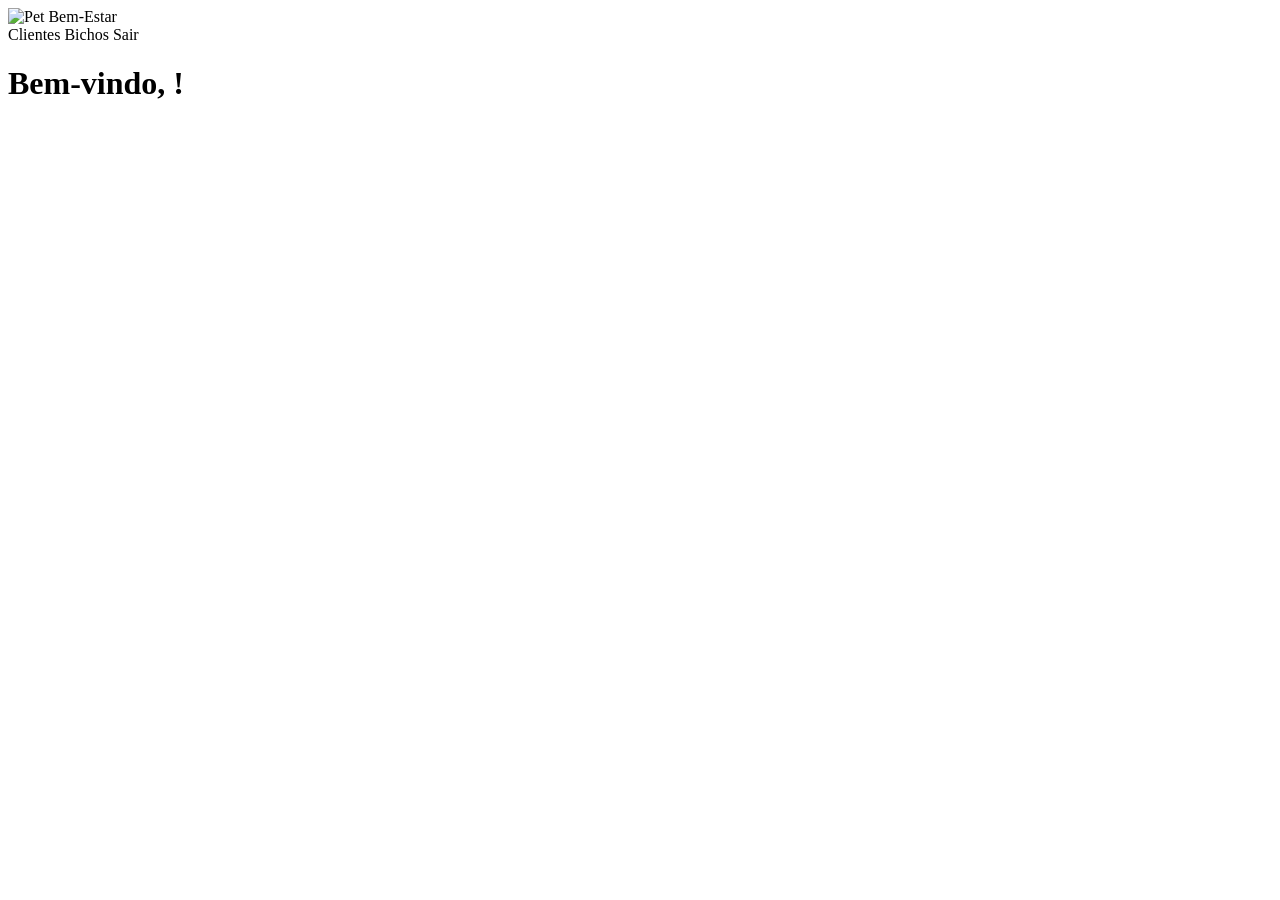
<file: src/main/resources/templates/index.html>
<!DOCTYPE html>
<html xmlns:th="http://www.thymeleaf.org" lang="pt-BR">
<head>
    <meta charset="UTF-8">
    <title>Pet Bem-Estar</title>
    <link rel="stylesheet" th:href="@{/css/estilo.css}">
</head>
<body>
    <header class="topo">
        <div class="topo-conteudo">
            <img th:src="@{/images/logo.jpg}" alt="Pet Bem-Estar" class="logo">
            <nav class="menu">
                <a th:href="@{/clientes}">Clientes</a>
                <a th:href="@{/animais}">Bichos</a>
                <a th:href="@{/logout}">Sair</a>
            </nav>
        </div>
    </header>

    <main class="conteudo boas-vindas">
        <h1>Bem-vindo, <span th:text="${session.usuarioLogado != null ? session.usuarioLogado.nomeUsuario : ''}"></span>!</h1>
    </main>
</body>
</html>
</file>
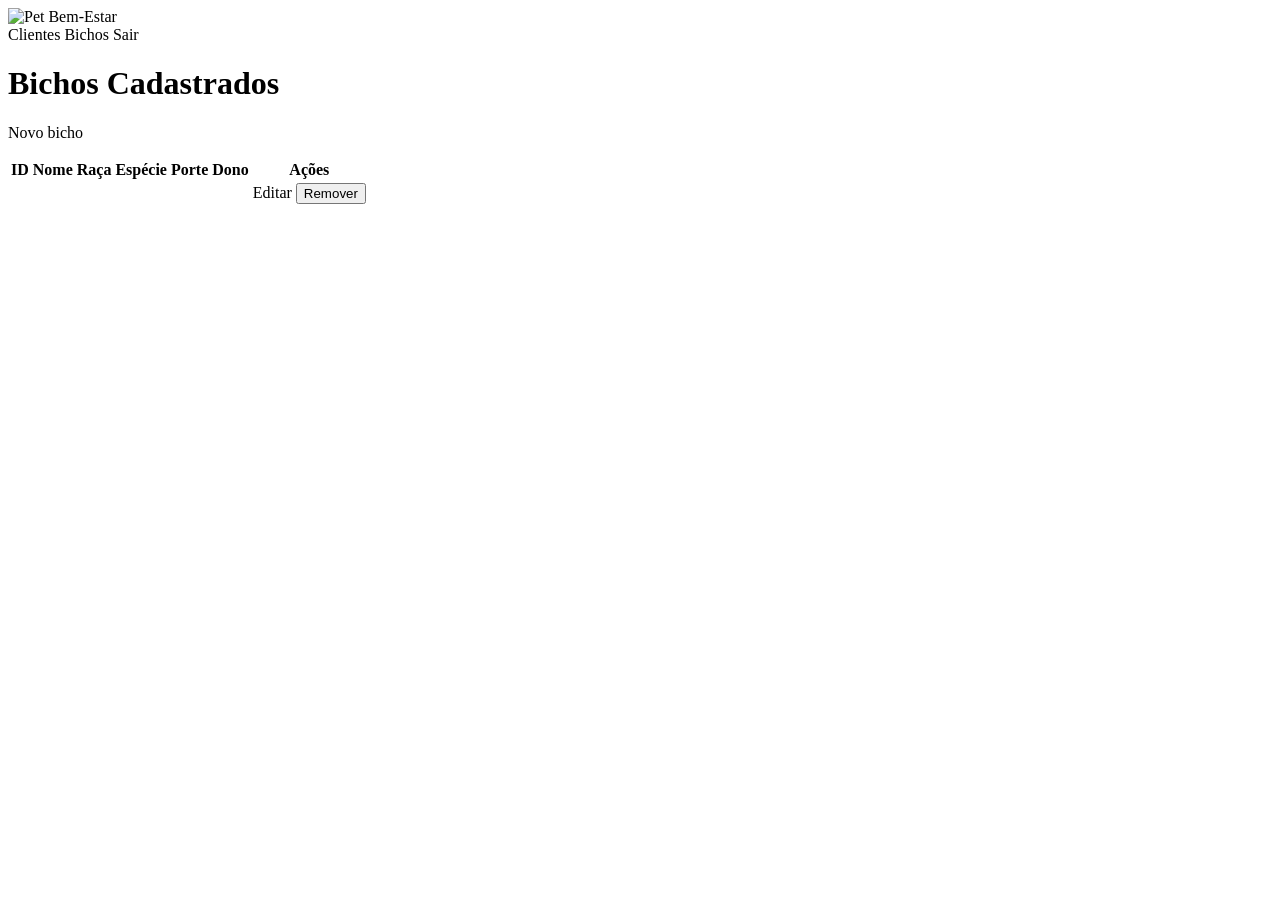
<file: src/main/resources/templates/animais.html>
<!DOCTYPE html>
<html xmlns:th="http://www.thymeleaf.org" lang="pt-BR">
<head>
    <meta charset="UTF-8">
    <title>Bichos - Pet Bem-Estar</title>
    <link rel="stylesheet" th:href="@{/css/estilo.css}">
</head>
<body>
    <header class="topo">
        <div class="topo-conteudo">
            <img th:src="@{/images/logo.jpg}" alt="Pet Bem-Estar" class="logo">
            <nav class="menu">
                <a th:href="@{/clientes}">Clientes</a>
                <a th:href="@{/animais}">Bichos</a>
                <a th:href="@{/logout}">Sair</a>
            </nav>
        </div>
    </header>

    <main class="conteudo">
        <h1>Bichos Cadastrados</h1>

        <p class="acoes-topo">
            <a th:href="@{/animais/novo}" class="botao">Novo bicho</a>
        </p>

        <table>
            <thead>
                <tr>
                    <th>ID</th>
                    <th>Nome</th>
                    <th>Raça</th>
                    <th>Espécie</th>
                    <th>Porte</th>
                    <th>Dono</th>
                    <th>Ações</th>
                </tr>
            </thead>
            <tbody>
                <tr th:each="animal : ${animais}">
                    <td th:text="${animal.id}"></td>
                    <td th:text="${animal.nome}"></td>
                    <td th:text="${animal.raca}"></td>
                    <td th:text="${animal.especie}"></td>
                    <td th:text="${animal.porte}"></td>
                    <td th:text="${animal.dono != null ? animal.dono.nome : ''}"></td>
                    <td>
                        <a th:href="@{/animais/editar/{id}(id=${animal.id})}" class="botao">Editar</a>
                        <form th:action="@{/animais/remover/{id}(id=${animal.id})}" method="post" style="display:inline;">
                            <input type="hidden" name="id" th:value="${animal.id}">
                            <button type="submit" class="botao-secundario">Remover</button>
                        </form>
                    </td>
                </tr>
            </tbody>
        </table>
    </main>
</body>
</html>
</file>
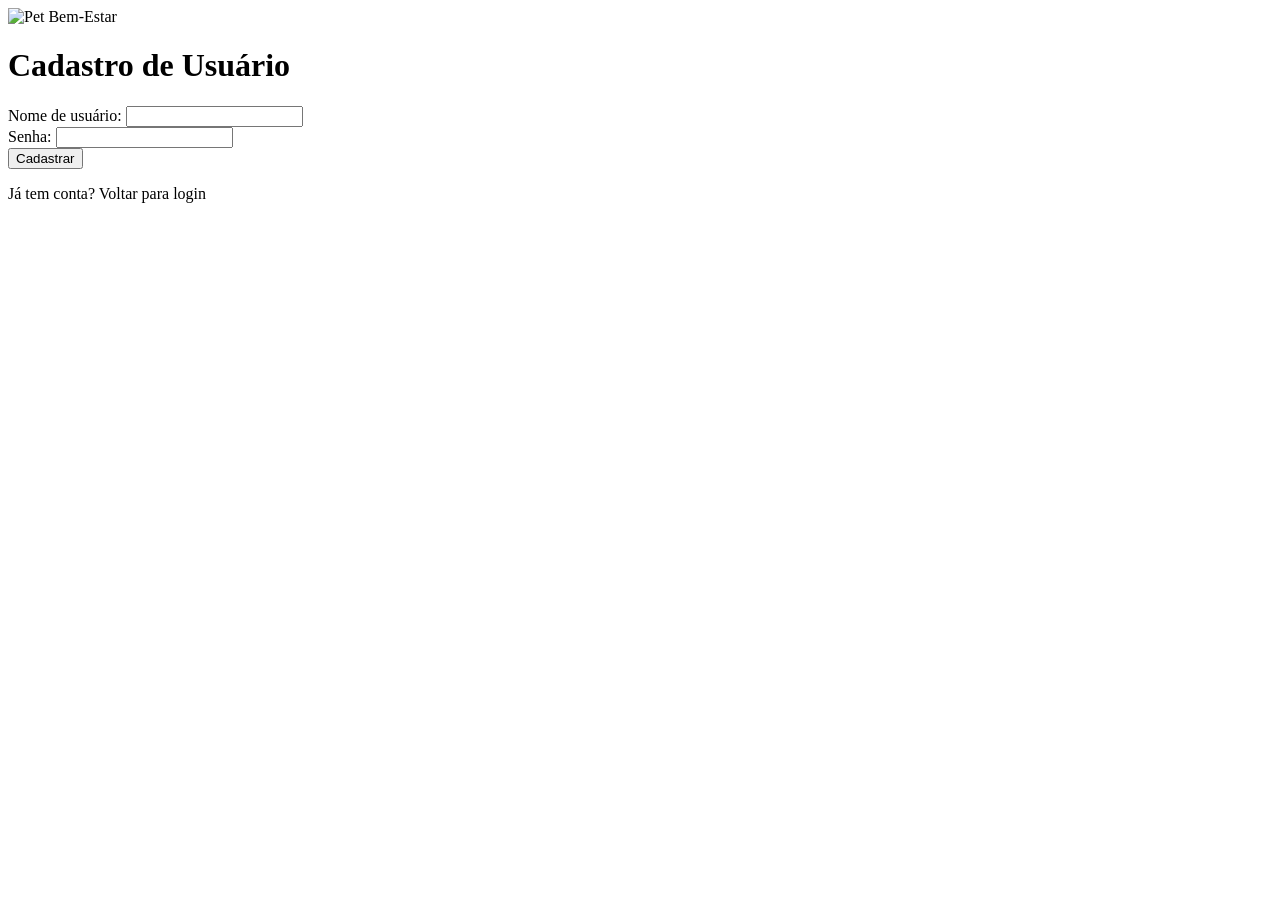
<file: src/main/resources/templates/cadastro.html>
<!DOCTYPE html>
<html xmlns:th="http://www.thymeleaf.org" lang="pt-BR">
<head>
    <meta charset="UTF-8">
    <title>Cadastro de Usuário - Pet Bem-Estar</title>
    <link rel="stylesheet" th:href="@{/css/estilo.css}">
</head>
<body class="pagina-login">
    <div class="login-box">
        <img th:src="@{/images/logo.jpg}" alt="Pet Bem-Estar" class="logo">

        <h1>Cadastro de Usuário</h1>

        <p class="erro" th:if="${erro}" th:text="${erro}"></p>

        <form th:action="@{/cadastro}" th:object="${usuario}" method="post">
            <div>
                <label for="nomeUsuario">Nome de usuário:</label>
                <input type="text" id="nomeUsuario" th:field="*{nomeUsuario}">
                <span th:if="${#fields.hasErrors('nomeUsuario')}" th:errors="*{nomeUsuario}"></span>
            </div>
            <div>
                <label for="senha">Senha:</label>
                <input type="password" id="senha" th:field="*{senha}">
                <span th:if="${#fields.hasErrors('senha')}" th:errors="*{senha}"></span>
            </div>
            <div>
                <button type="submit">Cadastrar</button>
            </div>
        </form>

        <p>Já tem conta? <a th:href="@{/login}">Voltar para login</a></p>
    </div>
</body>
</html>
</file>
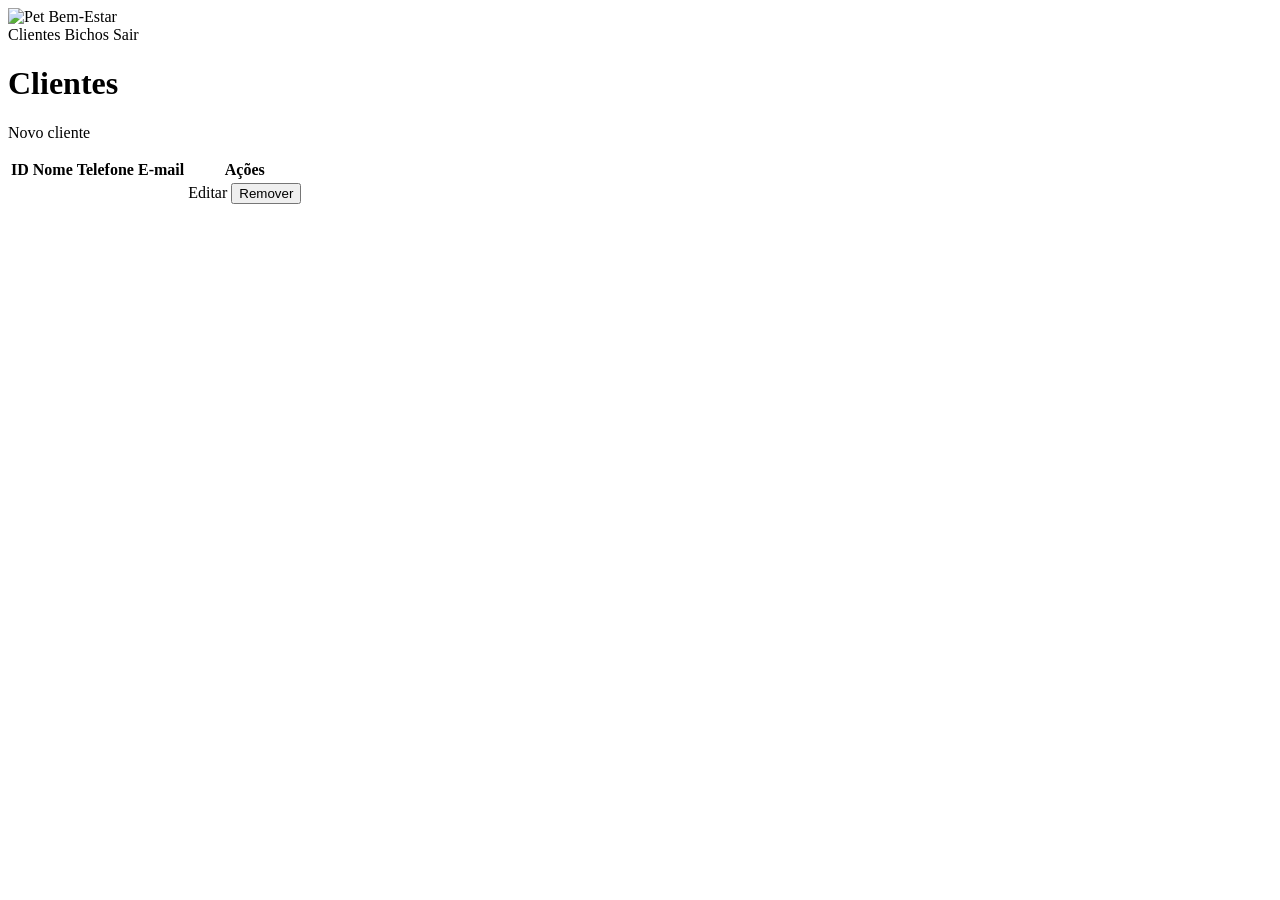
<file: src/main/resources/templates/clientes.html>
<!DOCTYPE html>
<html xmlns:th="http://www.thymeleaf.org" lang="pt-BR">
<head>
    <meta charset="UTF-8">
    <title>Clientes - Pet Bem-Estar</title>
    <link rel="stylesheet" th:href="@{/css/estilo.css}">
</head>
<body>
    <header class="topo">
        <div class="topo-conteudo">
            <img th:src="@{/images/logo.jpg}" alt="Pet Bem-Estar" class="logo">
            <nav class="menu">
                <a th:href="@{/clientes}">Clientes</a>
                <a th:href="@{/animais}">Bichos</a>
                <a th:href="@{/logout}">Sair</a>
            </nav>
        </div>
    </header>

    <main class="conteudo">
        <h1>Clientes</h1>

        <p class="acoes-topo">
            <a th:href="@{/clientes/novo}" class="botao">Novo cliente</a>
        </p>

        <p class="erro" th:if="${erro}" th:text="${erro}"></p>

        <table>
            <thead>
                <tr>
                    <th>ID</th>
                    <th>Nome</th>
                    <th>Telefone</th>
                    <th>E-mail</th>
                    <th>Ações</th>
                </tr>
            </thead>
            <tbody>
                <tr th:each="cliente : ${clientes}">
                    <td th:text="${cliente.id}"></td>
                    <td>
                        <a th:href="@{/clientes/{id}(id=${cliente.id})}" th:text="${cliente.nome}"></a>
                    </td>
                    <td th:text="${cliente.telefone}"></td>
                    <td th:text="${cliente.email}"></td>
                    <td>
                        <a th:href="@{/clientes/editar/{id}(id=${cliente.id})}" class="botao">Editar</a>
                        <form th:action="@{/clientes/remover/{id}(id=${cliente.id})}" method="post" style="display:inline;">
                            <input type="hidden" name="id" th:value="${cliente.id}">
                            <button type="submit" class="botao-secundario">Remover</button>
                        </form>
                    </td>
                </tr>
            </tbody>
        </table>
    </main>
</body>
</html>
</file>
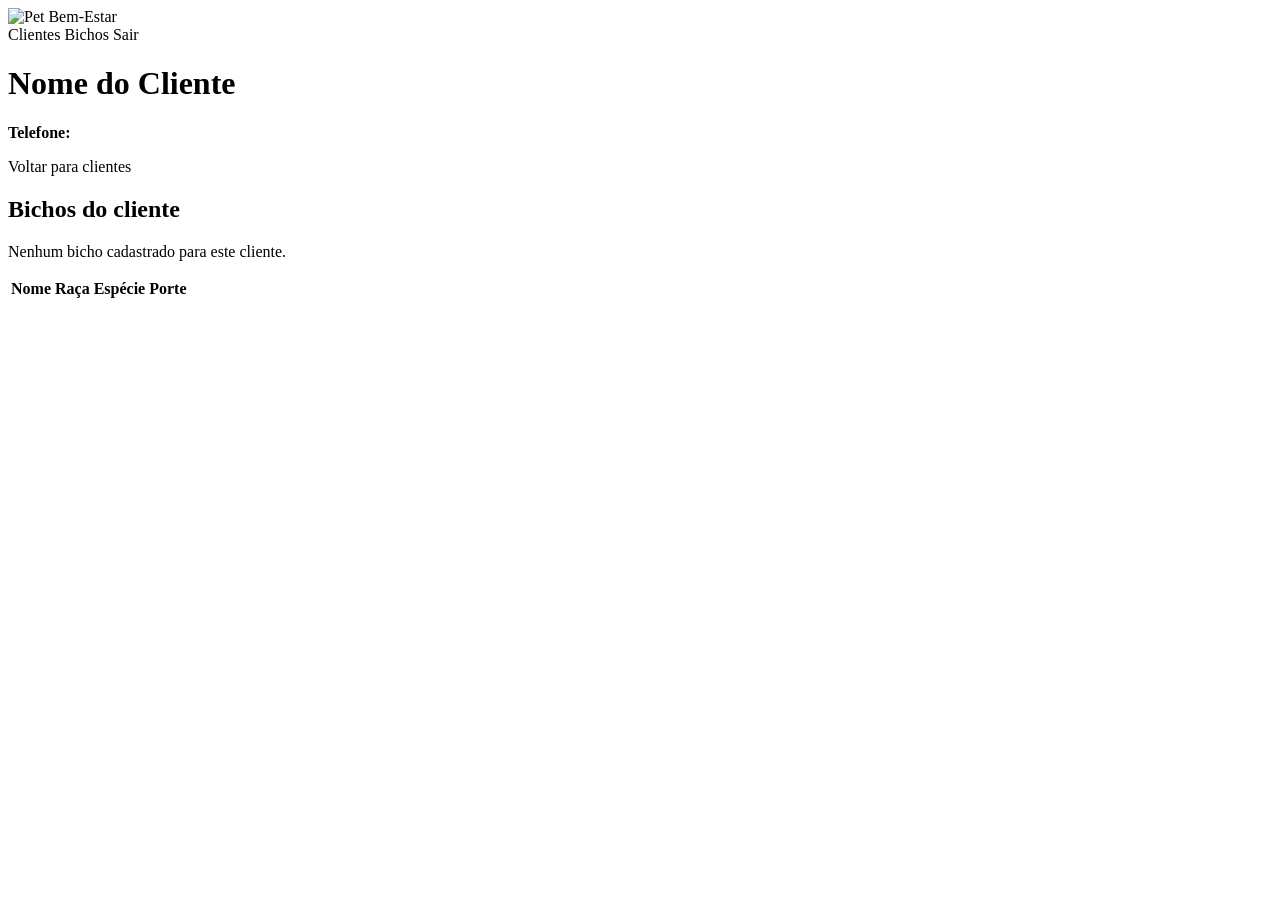
<file: src/main/resources/templates/detalhe-cliente.html>
<!DOCTYPE html>
<html xmlns:th="http://www.thymeleaf.org" lang="pt-BR">
<head>
    <meta charset="UTF-8">
    <title>Ficha do Cliente - Pet Bem-Estar</title>
    <link rel="stylesheet" th:href="@{/css/estilo.css}">
</head>
<body>
    <header class="topo">
        <div class="topo-conteudo">
            <img th:src="@{/images/logo.jpg}" alt="Pet Bem-Estar" class="logo">
            <nav class="menu">
                <a th:href="@{/clientes}">Clientes</a>
                <a th:href="@{/animais}">Bichos</a>
                <a th:href="@{/logout}">Sair</a>
            </nav>
        </div>
    </header>

    <main class="conteudo">
        <h1 th:text="${cliente.nome}">Nome do Cliente</h1>

        <p>
            <strong>Telefone:</strong> <span th:text="${cliente.telefone}"></span>
        </p>

        <p class="acoes-topo">
            <a th:href="@{/clientes}" class="botao botao-secundario">Voltar para clientes</a>
        </p>

        <h2>Bichos do cliente</h2>

        <p th:if="${animais.isEmpty()}">Nenhum bicho cadastrado para este cliente.</p>

        <table th:if="${!animais.isEmpty()}">
            <thead>
                <tr>
                    <th>Nome</th>
                    <th>Raça</th>
                    <th>Espécie</th>
                    <th>Porte</th>
                </tr>
            </thead>
            <tbody>
                <tr th:each="animal : ${animais}">
                    <td th:text="${animal.nome}"></td>
                    <td th:text="${animal.raca}"></td>
                    <td th:text="${animal.especie}"></td>
                    <td th:text="${animal.porte}"></td>
                </tr>
            </tbody>
        </table>
    </main>
</body>
</html>
</file>
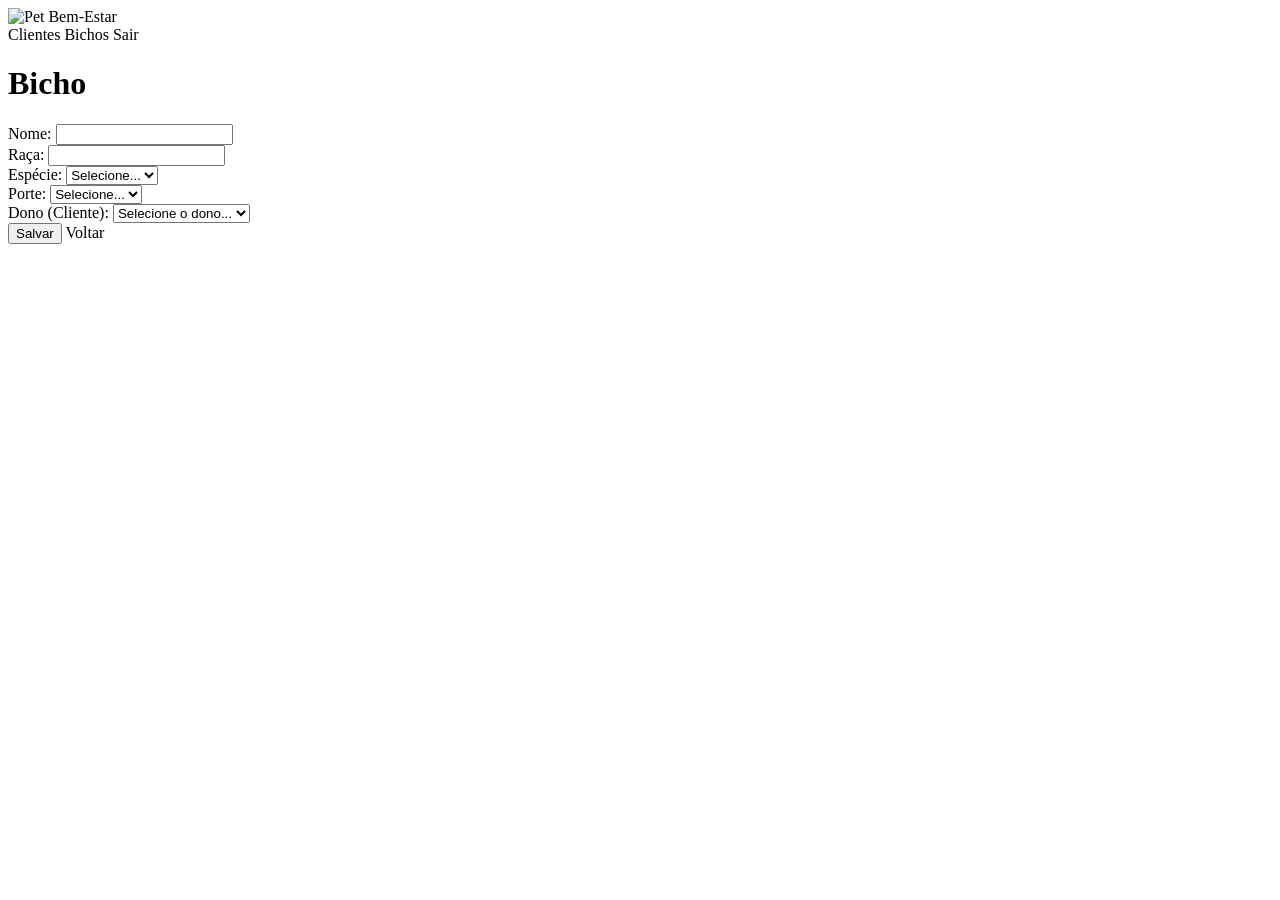
<file: src/main/resources/templates/form-animal.html>
<!DOCTYPE html>
<html xmlns:th="http://www.thymeleaf.org" lang="pt-BR">
<head>
    <meta charset="UTF-8">
    <title>Cadastro de Bicho - Pet Bem-Estar</title>
    <link rel="stylesheet" th:href="@{/css/estilo.css}">
</head>
<body>
    <header class="topo">
        <div class="topo-conteudo">
            <img th:src="@{/images/logo.jpg}" alt="Pet Bem-Estar" class="logo">
            <nav class="menu">
                <a th:href="@{/clientes}">Clientes</a>
                <a th:href="@{/animais}">Bichos</a>
                <a th:href="@{/logout}">Sair</a>
            </nav>
        </div>
    </header>

    <main class="conteudo">
        <h1 th:text="${animal.id == null ? 'Novo Bicho' : 'Editar Bicho'}">Bicho</h1>

        <form th:action="@{/animais/salvar}" th:object="${animal}" method="post">
            <input type="hidden" th:field="*{id}">

            <div>
                <label for="nome">Nome:</label>
                <input type="text" id="nome" th:field="*{nome}">
                <span th:if="${#fields.hasErrors('nome')}" th:errors="*{nome}"></span>
            </div>

            <div>
                <label for="raca">Raça:</label>
                <input type="text" id="raca" th:field="*{raca}">
            </div>

            <div>
                <label for="especie">Espécie:</label>
                <select id="especie" th:field="*{especie}">
                    <option value="">Selecione...</option>
                    <option th:each="esp : ${especies}" th:value="${esp}" th:text="${esp}"></option>
                </select>
                <span th:if="${#fields.hasErrors('especie')}" th:errors="*{especie}"></span>
            </div>

            <div>
                <label for="porte">Porte:</label>
                <select id="porte" th:field="*{porte}">
                    <option value="">Selecione...</option>
                    <option th:each="p : ${portes}" th:value="${p}" th:text="${p}"></option>
                </select>
                <span th:if="${#fields.hasErrors('porte')}" th:errors="*{porte}"></span>
            </div>

            <div>
                <label for="dono">Dono (Cliente):</label>
                <select id="dono" th:field="*{dono}">
                    <option value="">Selecione o dono...</option>
                    <option th:each="c : ${clientes}" th:value="${c.id}" th:text="${c.nome}"></option>
                </select>
                <span th:if="${#fields.hasErrors('dono')}" th:errors="*{dono}"></span>
            </div>

            <div>
                <button type="submit">Salvar</button>
                <a th:href="@{/animais}" class="botao botao-secundario">Voltar</a>
            </div>
        </form>
    </main>
</body>
</html>
</file>
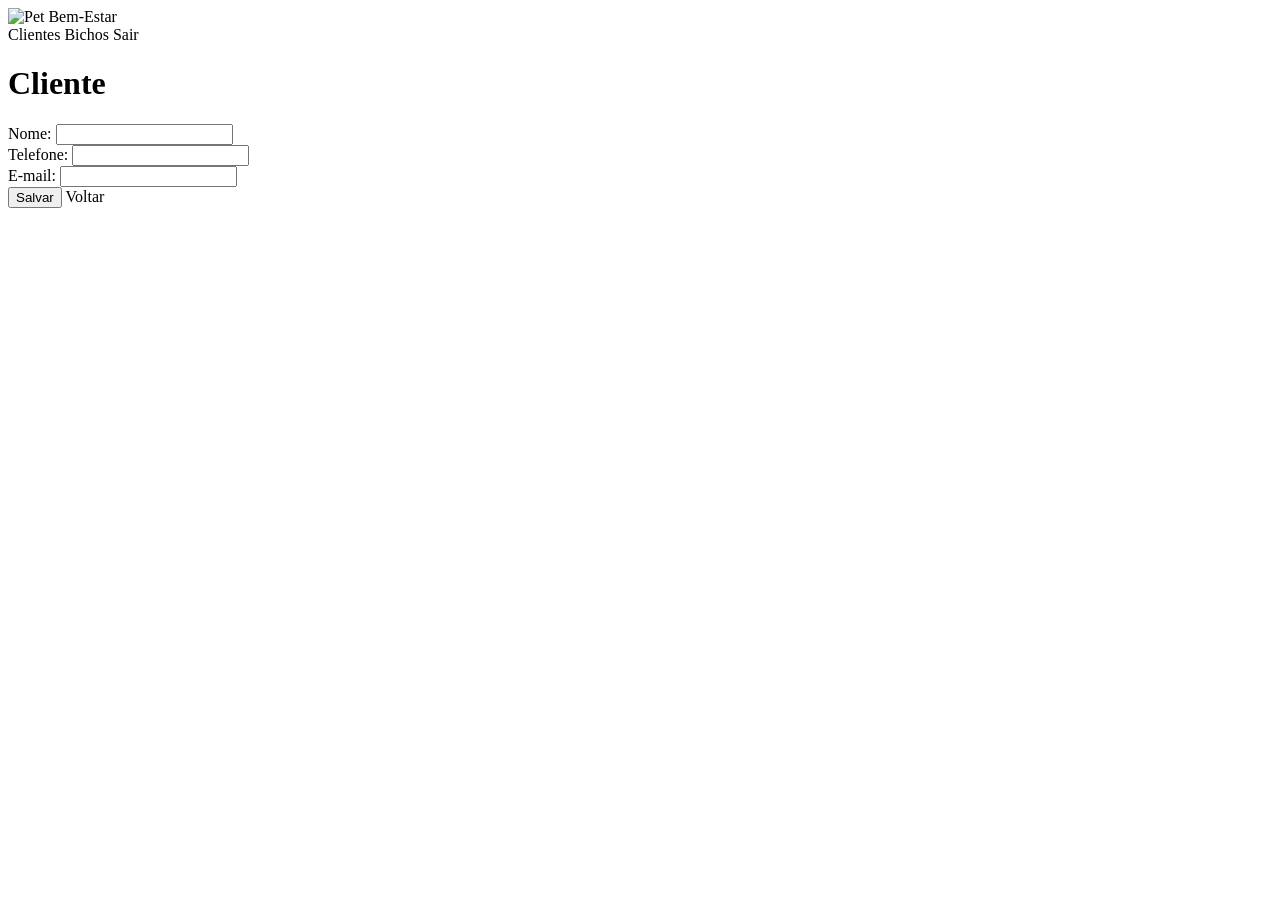
<file: src/main/resources/templates/form-cliente.html>
<!DOCTYPE html>
<html xmlns:th="http://www.thymeleaf.org" lang="pt-BR">
<head>
    <meta charset="UTF-8">
    <title>Cadastro de Cliente - Pet Bem-Estar</title>
    <link rel="stylesheet" th:href="@{/css/estilo.css}">
</head>
<body>
    <header class="topo">
        <div class="topo-conteudo">
            <img th:src="@{/images/logo.jpg}" alt="Pet Bem-Estar" class="logo">
            <nav class="menu">
                <a th:href="@{/clientes}">Clientes</a>
                <a th:href="@{/animais}">Bichos</a>
                <a th:href="@{/logout}">Sair</a>
            </nav>
        </div>
    </header>

    <main class="conteudo">
        <h1 th:text="${cliente.id == null ? 'Novo Cliente' : 'Editar Cliente'}">Cliente</h1>

        <p class="erro" th:if="${erro}" th:text="${erro}"></p>

        <form th:action="@{/clientes/salvar}" th:object="${cliente}" method="post">
            <input type="hidden" th:field="*{id}">

            <div>
                <label for="nome">Nome:</label>
                <input type="text" id="nome" th:field="*{nome}">
                <span th:if="${#fields.hasErrors('nome')}" th:errors="*{nome}"></span>
            </div>

            <div>
                <label for="telefone">Telefone:</label>
                <input type="text" id="telefone" th:field="*{telefone}">
                <span th:if="${#fields.hasErrors('telefone')}" th:errors="*{telefone}"></span>
            </div>

            <div>
                <label for="email">E-mail:</label>
                <input type="email" id="email" th:field="*{email}">
            </div>

            <div>
                <button type="submit">Salvar</button>
                <a th:href="@{/clientes}" class="botao botao-secundario">Voltar</a>
            </div>
        </form>
    </main>
</body>
</html>
</file>
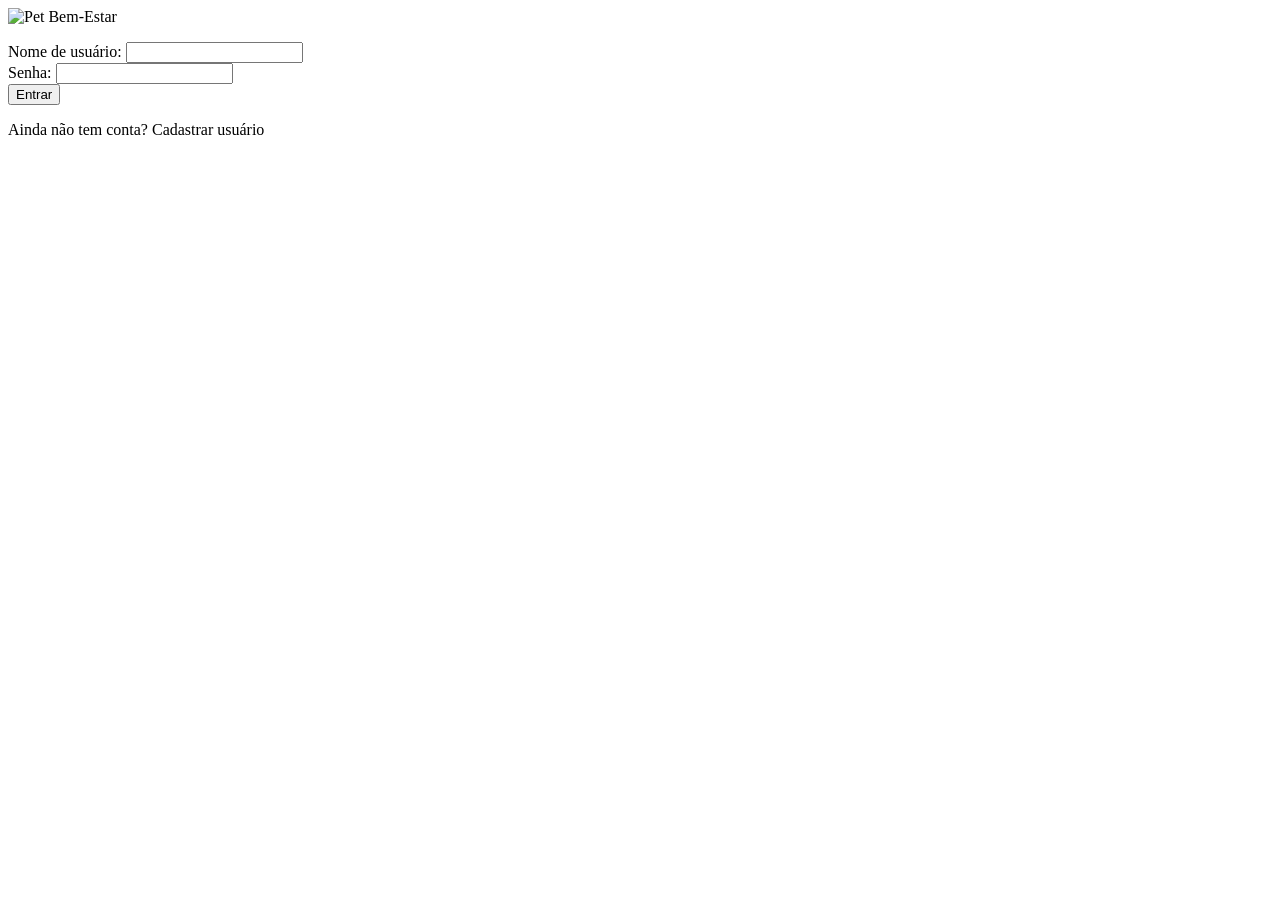
<file: src/main/resources/templates/login.html>
<!DOCTYPE html>
<html xmlns:th="http://www.thymeleaf.org" lang="pt-BR">
<head>
    <meta charset="UTF-8">
    <title>Login - Pet Bem-Estar</title>
    <link rel="stylesheet" th:href="@{/css/estilo.css}">
</head>
<body class="pagina-login">
    <div class="login-box">
        <img th:src="@{/images/logo.jpg}" alt="Pet Bem-Estar" class="logo">

        <p class="erro" th:if="${erro}" th:text="${erro}"></p>

        <form th:action="@{/login}" th:object="${usuario}" method="post">
            <div>
                <label for="nomeUsuario">Nome de usuário:</label>
                <input type="text" id="nomeUsuario" th:field="*{nomeUsuario}">
            </div>
            <div>
                <label for="senha">Senha:</label>
                <input type="password" id="senha" th:field="*{senha}">
            </div>
            <div>
                <button type="submit">Entrar</button>
            </div>
        </form>

        <p>Ainda não tem conta? <a th:href="@{/cadastro}">Cadastrar usuário</a></p>
    </div>
</body>
</html>
</file>
